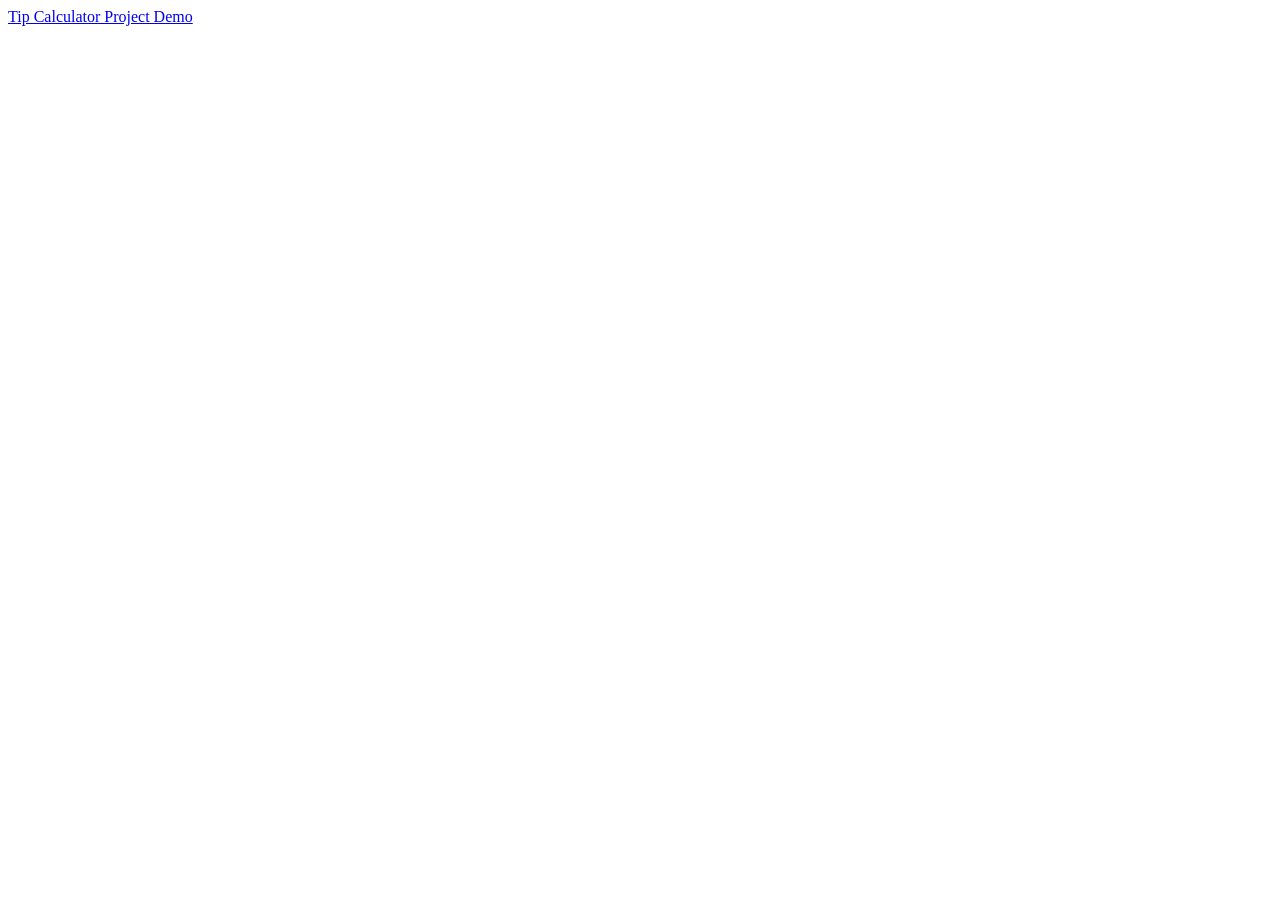
<file: index.html>
<!DOCTYPE html>
<html lang="en">
<head>
    <meta charset="UTF-8">
    <meta name="viewport" content="width=device-width, initial-scale=1.0">
    <title>JS PROJECTS</title>
</head>
<body>
    <a href="/tip-calculator/">Tip Calculator Project Demo</a>
</body>
</html>
</file>
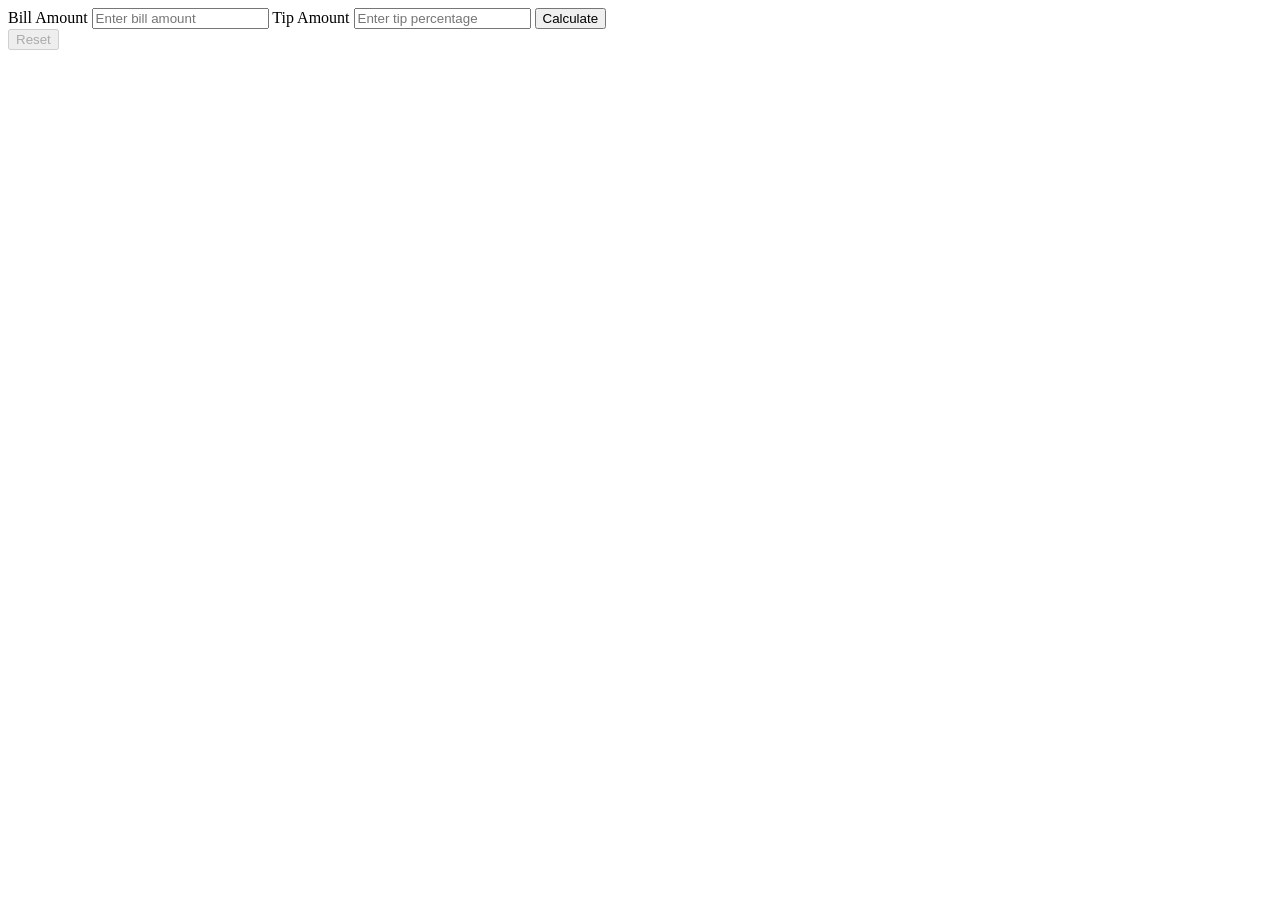
<file: tip-calculator/index.html>
<!DOCTYPE html>
<html lang="en">
<head>
    <meta charset="UTF-8">
    <meta name="viewport" content="width=device-width, initial-scale=1.0">
    <link rel="stylesheet" href="./style.css">
    <script type="module" src="./script.js"></script>
    <title>Tip Calculator</title>
</head>
<body>
    <form id="main-form">
        <label for="billAmount">Bill Amount</label>
        <input id="billAmount"  type="text" name="billAmount" placeholder="Enter bill amount">
        <label for="tipAmount">Tip Amount</label>
        <input id="tipAmount" type="text" name="tipAmount" placeholder="Enter tip percentage">
        <button type="submit">Calculate</button>
        <div id="total">
            <p id="tip"></p>
            <p id="total-tip"></p>
        </div>
        
    </form>
    <button id="reset-button">Reset</button>
</body>
</html>
</file>
<file: tip-calculator/style.css>
.hideElement {
    display: none;
}
.showElement {
    display: block;
}
</file>
